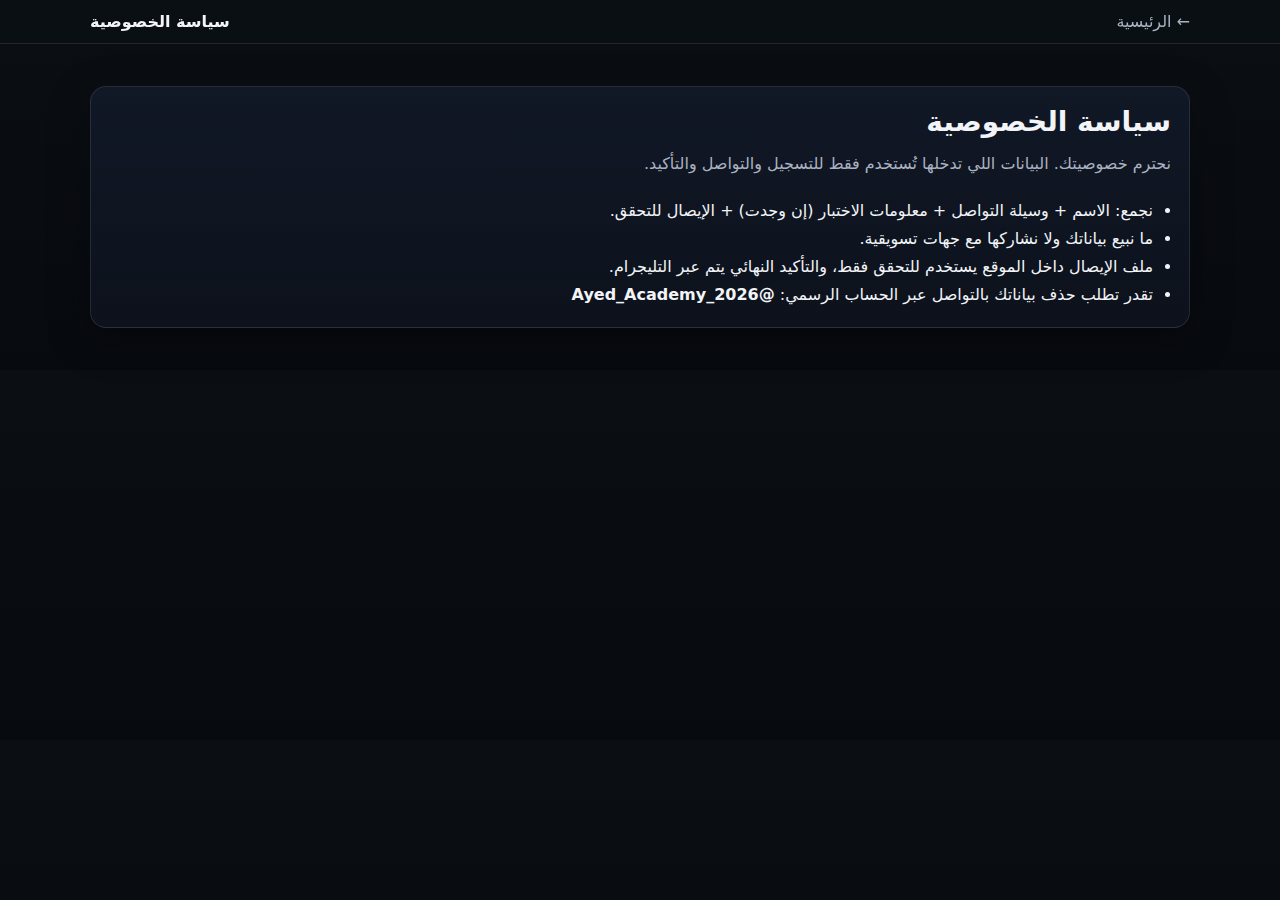
<file: privacy.html>
<!doctype html><html lang="ar" dir="rtl"><head>
<meta charset="utf-8"/><meta name="viewport" content="width=device-width,initial-scale=1"/>
<title>سياسة الخصوصية</title><link rel="stylesheet" href="assets/styles.css"/></head>
<body>
<header class="simpleHeader"><div class="container simpleHeader__inner">
<a class="backLink" href="index.html">← الرئيسية</a><div class="simpleHeader__title">سياسة الخصوصية</div>
</div></header>
<main class="section"><div class="container">
<div class="card">
<h1 class="section__title">سياسة الخصوصية</h1>
<p class="section__lead">نحترم خصوصيتك. البيانات اللي تدخلها تُستخدم فقط للتسجيل والتواصل والتأكيد.</p>
<ul class="list">
<li>نجمع: الاسم + وسيلة التواصل + معلومات الاختبار (إن وجدت) + الإيصال للتحقق.</li>
<li>ما نبيع بياناتك ولا نشاركها مع جهات تسويقية.</li>
<li>ملف الإيصال داخل الموقع يستخدم للتحقق فقط، والتأكيد النهائي يتم عبر التليجرام.</li>
<li>تقدر تطلب حذف بياناتك بالتواصل عبر الحساب الرسمي: <b>@Ayed_Academy_2026</b></li>
</ul>
</div></div></main></body></html>
</file>
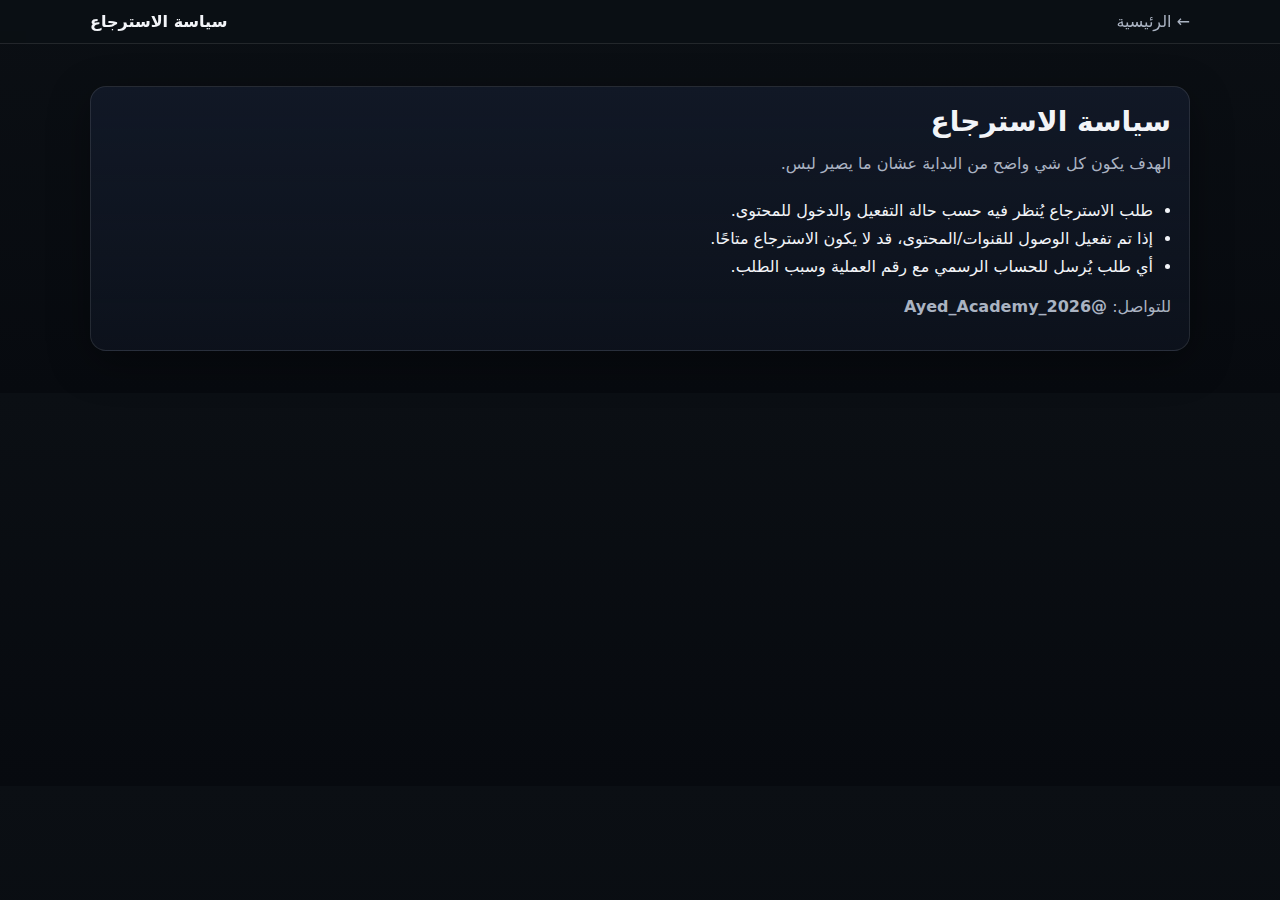
<file: refund.html>
<!doctype html><html lang="ar" dir="rtl"><head>
<meta charset="utf-8"/><meta name="viewport" content="width=device-width,initial-scale=1"/>
<title>سياسة الاسترجاع</title><link rel="stylesheet" href="assets/styles.css"/></head>
<body>
<header class="simpleHeader"><div class="container simpleHeader__inner">
<a class="backLink" href="index.html">← الرئيسية</a><div class="simpleHeader__title">سياسة الاسترجاع</div>
</div></header>
<main class="section"><div class="container"><div class="card">
<h1 class="section__title">سياسة الاسترجاع</h1>
<p class="section__lead">الهدف يكون كل شي واضح من البداية عشان ما يصير لبس.</p>
<ul class="list">
<li>طلب الاسترجاع يُنظر فيه حسب حالة التفعيل والدخول للمحتوى.</li>
<li>إذا تم تفعيل الوصول للقنوات/المحتوى، قد لا يكون الاسترجاع متاحًا.</li>
<li>أي طلب يُرسل للحساب الرسمي مع رقم العملية وسبب الطلب.</li>
</ul>
<p class="muted">للتواصل: <b>@Ayed_Academy_2026</b></p>
</div></div></main></body></html>
</file>
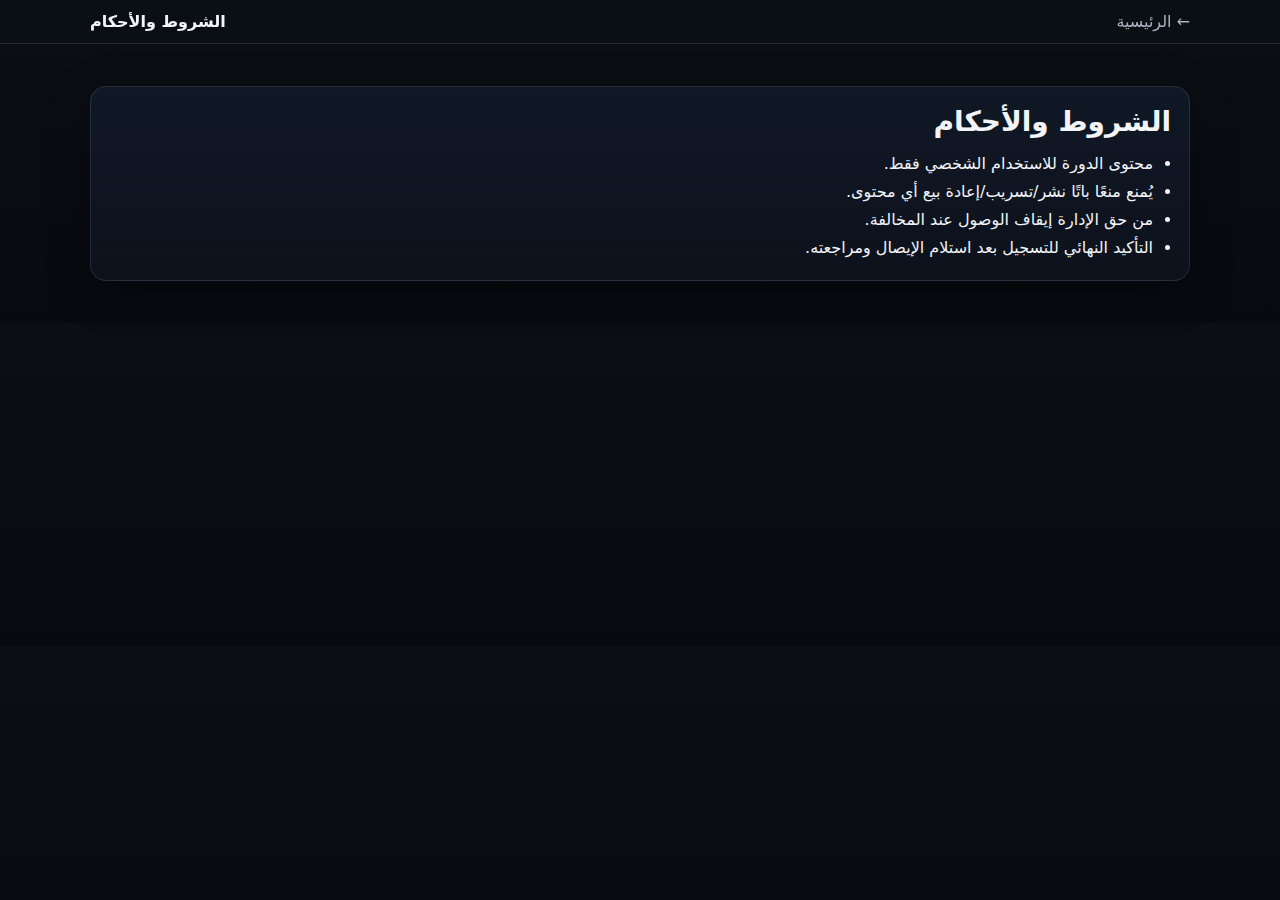
<file: terms.html>
<!doctype html><html lang="ar" dir="rtl"><head>
<meta charset="utf-8"/><meta name="viewport" content="width=device-width,initial-scale=1"/>
<title>الشروط والأحكام</title><link rel="stylesheet" href="assets/styles.css"/></head>
<body>
<header class="simpleHeader"><div class="container simpleHeader__inner">
<a class="backLink" href="index.html">← الرئيسية</a><div class="simpleHeader__title">الشروط والأحكام</div>
</div></header>
<main class="section"><div class="container"><div class="card">
<h1 class="section__title">الشروط والأحكام</h1>
<ul class="list">
<li>محتوى الدورة للاستخدام الشخصي فقط.</li>
<li>يُمنع منعًا باتًا نشر/تسريب/إعادة بيع أي محتوى.</li>
<li>من حق الإدارة إيقاف الوصول عند المخالفة.</li>
<li>التأكيد النهائي للتسجيل بعد استلام الإيصال ومراجعته.</li>
</ul>
</div></div></main></body></html>
</file>
<file: assets/styles.css>
:root{
  --bg:#0b0f14;
  --panel:#111826;
  --panel2:#0f1724;
  --gold:#d6b15a;
  --gold2:#f1d38a;
  --text:#f2f4f8;
  --muted:#aab3c2;
  --border:rgba(255,255,255,.10);
  --shadow:0 12px 40px rgba(0,0,0,.35);
  --radius:16px;
  --mono: ui-monospace, SFMono-Regular, Menlo, Monaco, Consolas, "Liberation Mono","Courier New", monospace;
  --font: system-ui, -apple-system, "Segoe UI", Roboto, "Helvetica Neue", Arial, "Noto Sans Arabic", "Noto Sans", "Apple Color Emoji","Segoe UI Emoji";
}

*{box-sizing:border-box}
html,body{margin:0;padding:0;font-family:var(--font);background:linear-gradient(180deg,var(--bg),#070a0f);color:var(--text)}
a{color:inherit;text-decoration:none}
.container{width:min(1100px,92%);margin-inline:auto}

.topbar{position:sticky;top:0;z-index:50;background:rgba(17,24,38,.9);backdrop-filter:blur(10px);border-bottom:1px solid var(--border)}
.topbar__inner{display:flex;gap:12px;align-items:center;justify-content:space-between;padding:10px 0}
.topbar__cta{padding:8px 12px;border-radius:999px;background:linear-gradient(90deg,var(--gold),var(--gold2));color:#111;font-weight:700}

.header{position:sticky;top:48px;z-index:40;background:rgba(11,15,20,.78);backdrop-filter:blur(10px);border-bottom:1px solid var(--border)}
.header__inner{display:flex;align-items:center;justify-content:space-between;padding:14px 0;gap:16px}
.brand{display:flex;gap:12px;align-items:center}
.brand__logo{width:44px;height:44px;border-radius:14px;background:linear-gradient(145deg,var(--gold),var(--gold2));display:grid;place-items:center;color:#111;font-weight:900}
.brand__name{font-weight:900}
.brand__sub{font-size:12px;color:var(--muted)}

.nav{display:flex;gap:14px;align-items:center;flex-wrap:wrap}
.nav a{color:var(--muted);font-size:14px}
.nav a:hover{color:var(--text)}

.section{padding:42px 0}
.section--alt{background:linear-gradient(180deg,rgba(255,255,255,.03),transparent)}
.section__title{margin:0 0 12px;font-size:28px}
.section__lead{margin:0 0 20px;color:var(--muted);line-height:1.7}

.hero{position:relative;padding:42px 0 20px}
.hero__grid{display:grid;grid-template-columns:1.2fr .8fr;gap:18px;align-items:start}
.hero__title{font-size:40px;margin:0 0 10px;line-height:1.15}
.hero__lead{color:var(--muted);line-height:1.8}
.hero__actions{display:flex;gap:12px;flex-wrap:wrap;margin:18px 0}
.hero__card{position:relative}

.watermark{position:absolute;inset:auto 0 8px 0;text-align:center;font-weight:900;letter-spacing:8px;color:rgba(255,255,255,.05);user-select:none}

.card{background:linear-gradient(180deg,var(--panel),rgba(17,24,38,.55));border:1px solid var(--border);border-radius:var(--radius);padding:18px;box-shadow:var(--shadow)}
.card--glass{background:linear-gradient(180deg,rgba(17,24,38,.75),rgba(17,24,38,.35));}
.card__title{margin:0 0 10px}

.grid3{display:grid;grid-template-columns:repeat(3,1fr);gap:14px}
.pricing{display:grid;grid-template-columns:1fr 1fr;gap:14px}

.btn{display:inline-flex;align-items:center;justify-content:center;gap:8px;border-radius:14px;padding:10px 14px;border:1px solid var(--border);cursor:pointer;font-weight:800}
.btn--primary{background:linear-gradient(90deg,var(--gold),var(--gold2));color:#111;border:none}
.btn--ghost{background:transparent;color:var(--text)}
.btn--block{width:100%}
.btn--lg{padding:12px 16px;border-radius:16px}
.btn--tiny{padding:6px 10px;border-radius:12px;font-size:12px}

.trust{display:flex;flex-direction:column;gap:8px;margin-top:14px}
.trust__item{color:var(--muted);font-size:14px}

.muted{color:var(--muted)}
.tiny{font-size:12px}

.divider{height:1px;background:var(--border);margin:16px 0}

.countdown{display:grid;grid-template-columns:repeat(4,1fr);gap:10px;margin:12px 0 6px}
.countdown__box{background:rgba(255,255,255,.04);border:1px solid var(--border);border-radius:14px;padding:10px;display:grid;place-items:center}
.countdown__box span{font-size:22px;font-weight:900}
.countdown__box small{color:var(--muted)}

.seats{margin-top:12px}
.seats__label{color:var(--muted);font-size:13px}
.seats__bar{height:10px;background:rgba(255,255,255,.06);border-radius:999px;overflow:hidden;border:1px solid var(--border);margin:8px 0}
.seats__fill{height:100%;width:60%;background:linear-gradient(90deg,var(--gold),var(--gold2))}
.seats__num{color:var(--text)}

.list{margin:10px 0 0;padding:0 18px;line-height:1.75}
.steps{margin:10px 0 0;padding:0 18px;line-height:1.75}
.note{margin-top:14px;padding:12px;border-radius:14px;border:1px dashed rgba(214,177,90,.45);background:rgba(214,177,90,.08);color:#ffe9b5}
.alert{margin-top:14px;padding:12px;border-radius:14px;border:1px solid rgba(241,211,138,.25);background:rgba(241,211,138,.08)}
.ctaRow{display:flex;gap:12px;flex-wrap:wrap;margin-top:14px}

.tabs{display:flex;gap:10px;flex-wrap:wrap;margin-bottom:10px}
.tab{background:rgba(255,255,255,.04);border:1px solid var(--border);color:var(--muted);padding:8px 12px;border-radius:999px;cursor:pointer;font-weight:800}
.tab.is-active{background:linear-gradient(90deg,var(--gold),var(--gold2));color:#111;border:none}
.pane{display:none}
.pane.is-active{display:block}

.faq details{background:rgba(255,255,255,.03);border:1px solid var(--border);border-radius:14px;padding:12px;margin-bottom:10px}
.faq summary{cursor:pointer;font-weight:900}
.faq p{color:var(--muted);line-height:1.7}

.footer{border-top:1px solid var(--border);padding:18px 0;margin-top:10px}
.footer__inner{display:flex;align-items:center;justify-content:space-between;gap:12px;flex-wrap:wrap}
.footer__title{font-weight:900}
.footer__links{display:flex;gap:12px;color:var(--muted)}
.footer__links a:hover{color:var(--text)}

.simpleHeader{position:sticky;top:0;z-index:60;background:rgba(11,15,20,.85);backdrop-filter:blur(10px);border-bottom:1px solid var(--border)}
.simpleHeader__inner{display:flex;align-items:center;justify-content:space-between;padding:12px 0;gap:10px}
.backLink{color:var(--muted)}
.backLink:hover{color:var(--text)}
.simpleHeader__title{font-weight:900}

.hidden{display:none !important}

.formGrid{display:grid;grid-template-columns:repeat(2,1fr);gap:12px}
.field{display:flex;flex-direction:column;gap:6px}
.field span{font-weight:800;font-size:13px;color:var(--muted)}
.field input,.field select{
  padding:10px 12px;border-radius:14px;border:1px solid var(--border);
  background:rgba(255,255,255,.03);color:var(--text);outline:none
}
.field input::placeholder{color:rgba(170,179,194,.65)}
.checkboxes{display:flex;flex-direction:column;gap:10px;margin:14px 0}
.check{display:flex;gap:10px;align-items:flex-start;color:var(--muted);line-height:1.6}
.check input{margin-top:3px}

.bankBox{display:flex;flex-direction:column;gap:10px}
.bankRow{display:flex;align-items:center;justify-content:space-between;gap:10px;padding:10px;border-radius:14px;background:rgba(255,255,255,.03);border:1px solid var(--border)}
.mono{font-family:var(--mono)}

.quizTop{display:flex;align-items:center;justify-content:space-between;gap:10px;margin-bottom:10px}
.quizTop__meta{display:flex;gap:8px;flex-wrap:wrap}
.pill{background:rgba(255,255,255,.04);border:1px solid var(--border);padding:6px 10px;border-radius:999px;color:var(--muted);font-weight:900;font-size:12px}
.quizQ{margin:10px 0 12px;line-height:1.6}
.choices{display:grid;gap:10px}
.choice{padding:12px;border-radius:14px;border:1px solid var(--border);background:rgba(255,255,255,.03);cursor:pointer}
.choice:hover{border-color:rgba(214,177,90,.55)}
.choice.is-selected{border-color:rgba(214,177,90,.9);background:rgba(214,177,90,.10)}
.choice small{display:block;color:var(--muted);margin-top:6px}

.quizActions{display:flex;gap:10px;margin-top:12px}
.stimulus{padding:12px;border-radius:14px;background:rgba(255,255,255,.03);border:1px dashed rgba(214,177,90,.35);color:var(--muted);line-height:1.7}

.scores{display:grid;grid-template-columns:repeat(3,1fr);gap:10px;margin-top:10px}
.scoreCard{padding:12px;border-radius:14px;border:1px solid var(--border);background:rgba(255,255,255,.03)}
.scoreCard b{font-size:18px}

.planBox{margin-top:12px;padding:12px;border-radius:14px;border:1px solid rgba(214,177,90,.35);background:rgba(214,177,90,.06);line-height:1.8}
.miniLinks{display:flex;gap:12px;flex-wrap:wrap;color:var(--muted)}
.miniLinks a:hover{color:var(--text)}

@media (max-width: 960px){
  .hero__grid{grid-template-columns:1fr}
  .grid3{grid-template-columns:1fr}
  .pricing{grid-template-columns:1fr}
  .formGrid{grid-template-columns:1fr}
  .hero__title{font-size:34px}
}
</file>
